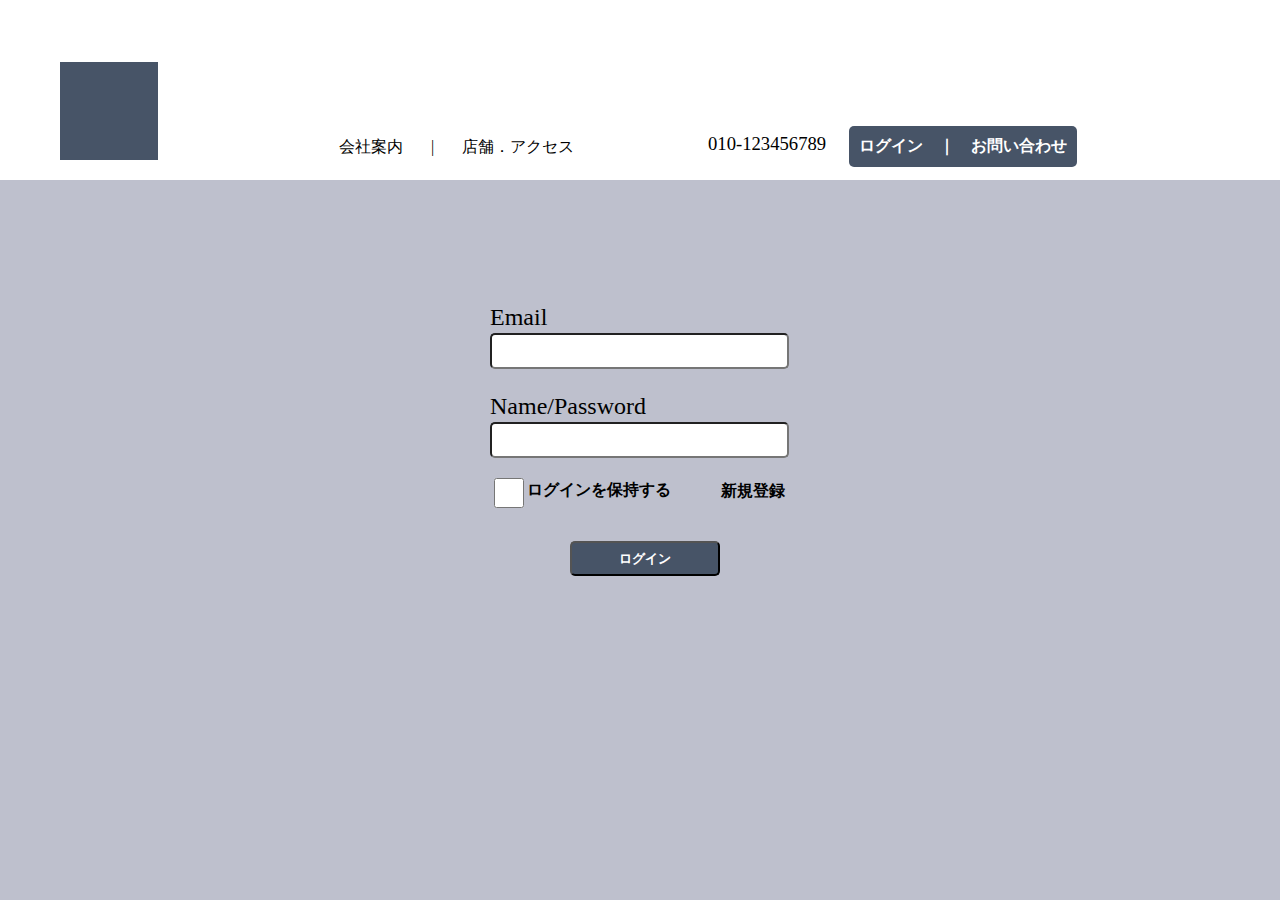
<file: login.html>
<!DOCTYPE html>
<html lang="en">
<head>
    <meta charset="UTF-8">
    <meta name="viewport" content="width=device-width, initial-scale=1.0">
    <title>Login</title>
    <!-- cdn icon --><link rel="stylesheet" href="https://cdnjs.cloudflare.com/ajax/libs/font-awesome/6.4.2/css/all.min.css" integrity="sha512-z3gLpd7yknf1YoNbCzqRKc4qyor8gaKU1qmn+CShxbuBusANI9QpRohGBreCFkKxLhei6S9CQXFEbbKuqLg0DA==" crossorigin="anonymous" referrerpolicy="no-referrer" />
    <!-- cdn icon -->
    <link rel="stylesheet" href="./stylesheet/helper/login.css">
</head>
<body>
    <div class="header">
        <div class="box1"></div>
        <div class="hyperlink">
            <a href="./personalpage.html" style="color: black; text-decoration: none;">会社案内</a>
            <span style="margin: 10%;">|</span>
            <a href=""style="color: black; text-decoration: none;">店舗．アクセス</a>
        </div>
        <div class="phoneNumber">
            <i class="fa-solid fa-phone" style="margin-right: 115px;"></i>
            <span style="font-size: 14pt;">010-123456789</span>
        </div>
        <strong class="headerTtext">ログイン　｜　お問い合わせ</strong>
    </div>
    <div class="content">
        <div class="inputArea">            
            <p>Email</p>
            <div class="email">
                <input type="email">
                <i class="fa-sharp fa-regular fa-circle-question" style="top: 60px;"></i>
            </div>
            <p>Name/Password</p>
            <div class="NamePassword">
                <input type="text">
                <i class="fa-sharp fa-regular fa-circle-question" style="top: 150px;"></i>
            </div>
            <!-- checkbox/SignUp -->
            <div class="checkboxSignup">
                <input type="checkbox" value="ログインを保持する" class="inpuutbox" style="width: 30px;margin-top: 20px;"></input>
                <div style="margin-top: 22px;">
                <span style="margin-left: 0px;font-weight: bold;color: black;">ログインを保持する</span>
                </div>
                <a href="" style="margin-top: 23px;margin-left: 50px;text-decoration: none;font-weight: bold;color: black;">新規登録</a>
            </div>
            <div><button type="button" value="ログイン">ログイン</button>
            </div>
        </div>          
    </div>
</body>
</html>
</file>
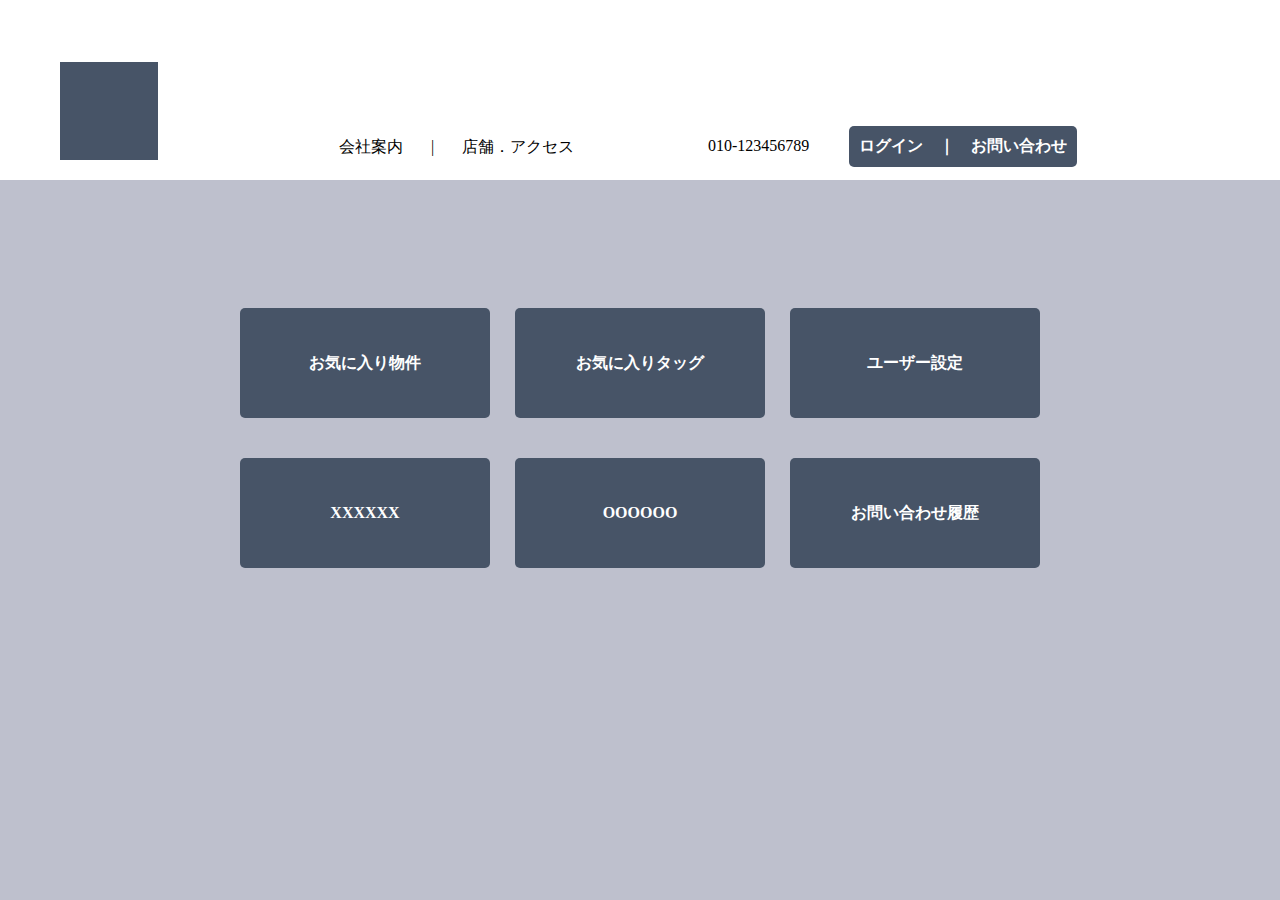
<file: personalpage.html>
<!DOCTYPE html>
<html lang="en">
<head>
    <meta charset="UTF-8">
    <meta name="viewport" content="width=device-width, initial-scale=1.0">
    <!-- cdn icon --><link rel="stylesheet" href="https://cdnjs.cloudflare.com/ajax/libs/font-awesome/6.4.2/css/all.min.css" integrity="sha512-z3gLpd7yknf1YoNbCzqRKc4qyor8gaKU1qmn+CShxbuBusANI9QpRohGBreCFkKxLhei6S9CQXFEbbKuqLg0DA==" crossorigin="anonymous" referrerpolicy="no-referrer" />
    <!-- cdn icon -->
    <title>Document</title>
    <link rel="stylesheet" href="./stylesheet/helper/personalpage.css">
</head>
<body>
    <div class="header">
        <div class="square"></div>
        <div class="hyperlink">
            <a href="" style="color: black; text-decoration: none;">会社案内</a>
            <span style="margin: 10%;">|</span>
            <a href=""style="color: black; text-decoration: none;">店舗．アクセス</a>
        </div>
        <div class="phoneNumber">
            <i class="fa-solid fa-phone"></i>
            <span>010-123456789</span>
        </div>
        <strong class="headerTtext">ログイン　｜　お問い合わせ</strong>
    </div>
    <div class="content">
        <div class="sixBox">
            <div class="box one"><p class="oneText">お気に入り物件</p></div>
            <div class="box second"><p class="second Text">お気に入りタッグ</p></div>
            <div class="box third"><p class="third Text">ユーザー設定</p></div>
            <div class="box four"><p class=" four Text">XXXXXX</p></div>
            <div class="box five"><p class="five Text">OOOOOO</p></div>
            <div class="box six"><p class="six Text">お問い合わせ履歴</p></div>
        </div>
    </div>
</body>
</html>
</file>
<file: stylesheet/helper/login.css>
body {
  margin: 0;
  height: 100vh;
  background: #BEC0CD;
}

p {
  font-size: 18pt;
  margin-bottom: 2px;
}

i {
  position: absolute;
  font-size: 12pt;
  right: 7px;
}

input {
  width: 291px;
  height: 30px;
  border-radius: 5px;
}

.header {
  width: 100vw;
  height: 20vh;
  background-color: white;
  display: flex;
  position: relative;
}
.header .box1 {
  height: 98px;
  width: 98px;
  background: #475467;
  position: absolute;
  bottom: 20px;
  left: 60px;
}
.header .hyperlink {
  width: 240px;
  position: absolute;
  bottom: 22px;
  left: 339px;
}
.header .phoneNumber {
  width: 122px;
  position: absolute;
  bottom: 25px;
  right: 450px;
}
.header .headerTtext {
  position: absolute;
  color: white;
  bottom: 10px;
  right: 200px;
  margin: 3px;
  padding: 10px;
  background-color: #475467;
  border-radius: 5px;
}

.content {
  height: 80vh;
  display: flex;
  justify-content: center;
}
.content .inputArea {
  width: 300px;
  height: 300px;
  margin-top: 100px;
  position: relative;
}
.content .inputArea .checkboxSignup {
  display: flex;
}
.content .inputArea .checkboxSignup span {
  margin-top: 20px;
}
.content .inputArea button {
  width: 150px;
  height: 35px;
  margin-left: 80px;
  margin-top: 30px;
  border-radius: 5px;
  color: white;
  font-weight: bold;
  background-color: #475467;
}/*# sourceMappingURL=login.css.map */
</file>
<file: stylesheet/helper/personalpage.css>
body {
  margin: 0;
  height: 100vh;
  background: #BEC0CD;
}

.box {
  height: 110px;
  width: 250px;
  border-radius: 5px;
  background-color: #475467;
  display: flex;
  justify-content: center;
  align-items: center;
}

p {
  font-weight: bold;
  color: white;
  margin: 0;
}

i {
  height: 20px;
  width: 20px;
  position: absolute;
  font-size: 16pt;
  right: 123px;
}

.Text {
  display: flex;
  justify-content: center;
  align-items: center;
}

.header {
  width: 100vw;
  height: 20vh;
  background-color: white;
  display: flex;
  position: relative;
}
.header .square {
  height: 98px;
  width: 98px;
  background: #475467;
  position: absolute;
  bottom: 20px;
  left: 60px;
}
.header .hyperlink {
  width: 240px;
  position: absolute;
  bottom: 22px;
  left: 339px;
}
.header .phoneNumber {
  width: 122px;
  position: absolute;
  bottom: 25px;
  right: 450px;
}
.header .headerTtext {
  position: absolute;
  color: white;
  bottom: 10px;
  right: 200px;
  margin: 3px;
  padding: 10px;
  background-color: #475467;
  border-radius: 5px;
}

.content {
  height: 80vh;
  display: flex;
  justify-content: center;
}
.content .sixBox {
  height: 300px;
  width: 800px;
  margin-top: 10%;
  margin-bottom: 0;
  display: flex;
  flex-wrap: wrap;
  justify-content: space-between;
}/*# sourceMappingURL=personalpage.css.map */
</file>
